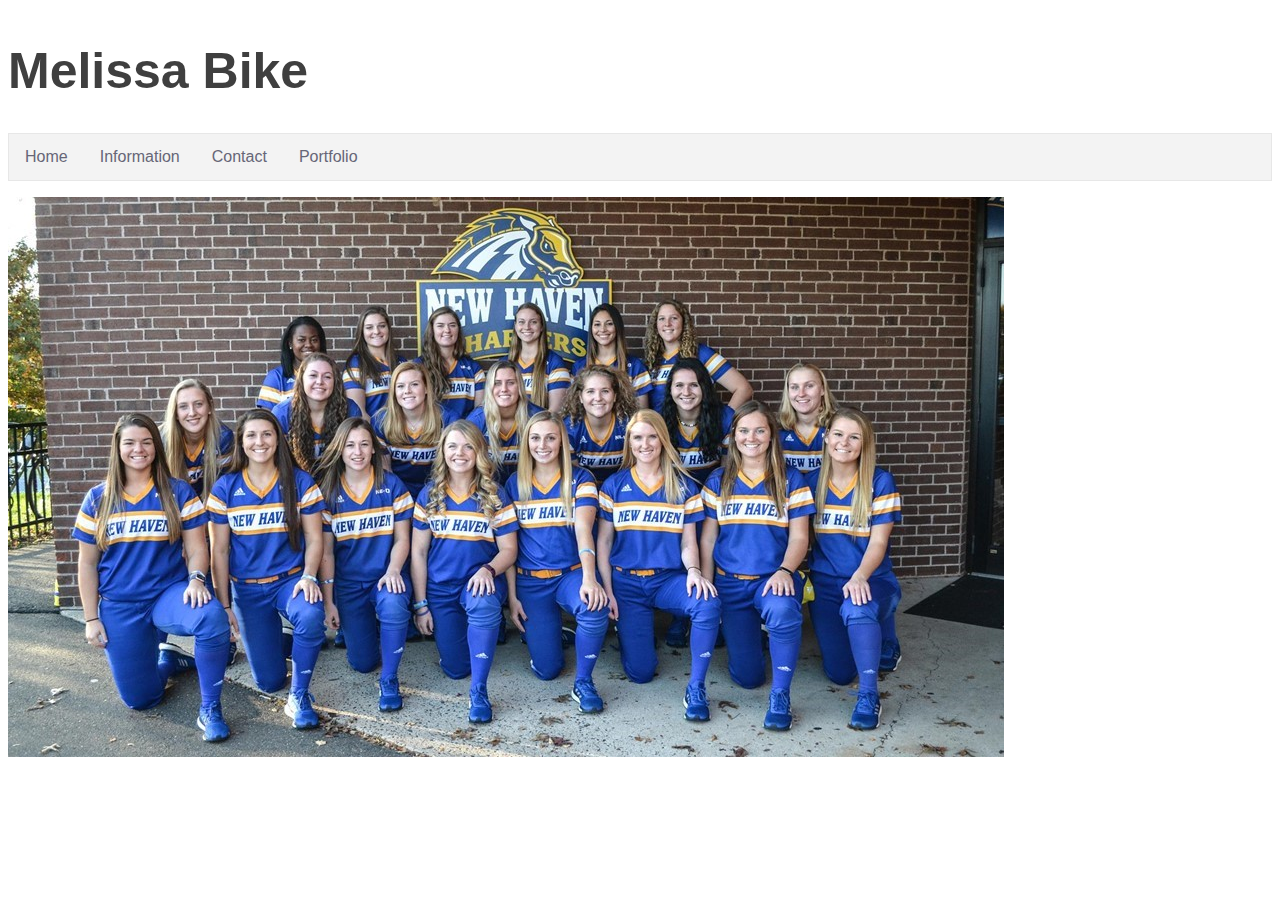
<file: index.html>
<!doctype html>
<html>
<head>
<meta charset="utf-8">
<title>Melissa Bike Portfolio</title>
	
	<link rel="stylesheet" href="styles.css">
	
	
</head>
	<h1> Melissa Bike</h1>
<head>
<style>
ul {
  list-style-type: none;
  margin: 0;
  padding: 0;
  overflow: hidden;
  border: 1px solid #e7e7e7;
  background-color: #f3f3f3;
}
li {
  float: left;
}
li a {
  display: block;
  color: #667;
  text-align: center;
  padding: 14px 16px;
  text-decoration: none;
 
}
li a:hover:not(.active) {
  background-color: #ddd;
}
li a.active {
  color: white;
  background-color: #4CAF50;
}
</style>
</head>
	
<body>
	
	
<ul>
  <li><a href="index.html">Home</a></li>
	<li><a href="information.html">Information</a></li>
	  <link rel="information" href="information.html">
  <li><a href="contact.html">Contact</a></li>
		<link rel="contact" href="contact.html">
  <li><a href="portfolio.html">Portfolio</a></li>
		<link rel="portfolio" href="portfolio.html">
</ul>


<p><img src="images/sb_2018.jpg" width="996" height="560" alt=""></p>
	
	
</body>
	</html>
</file>
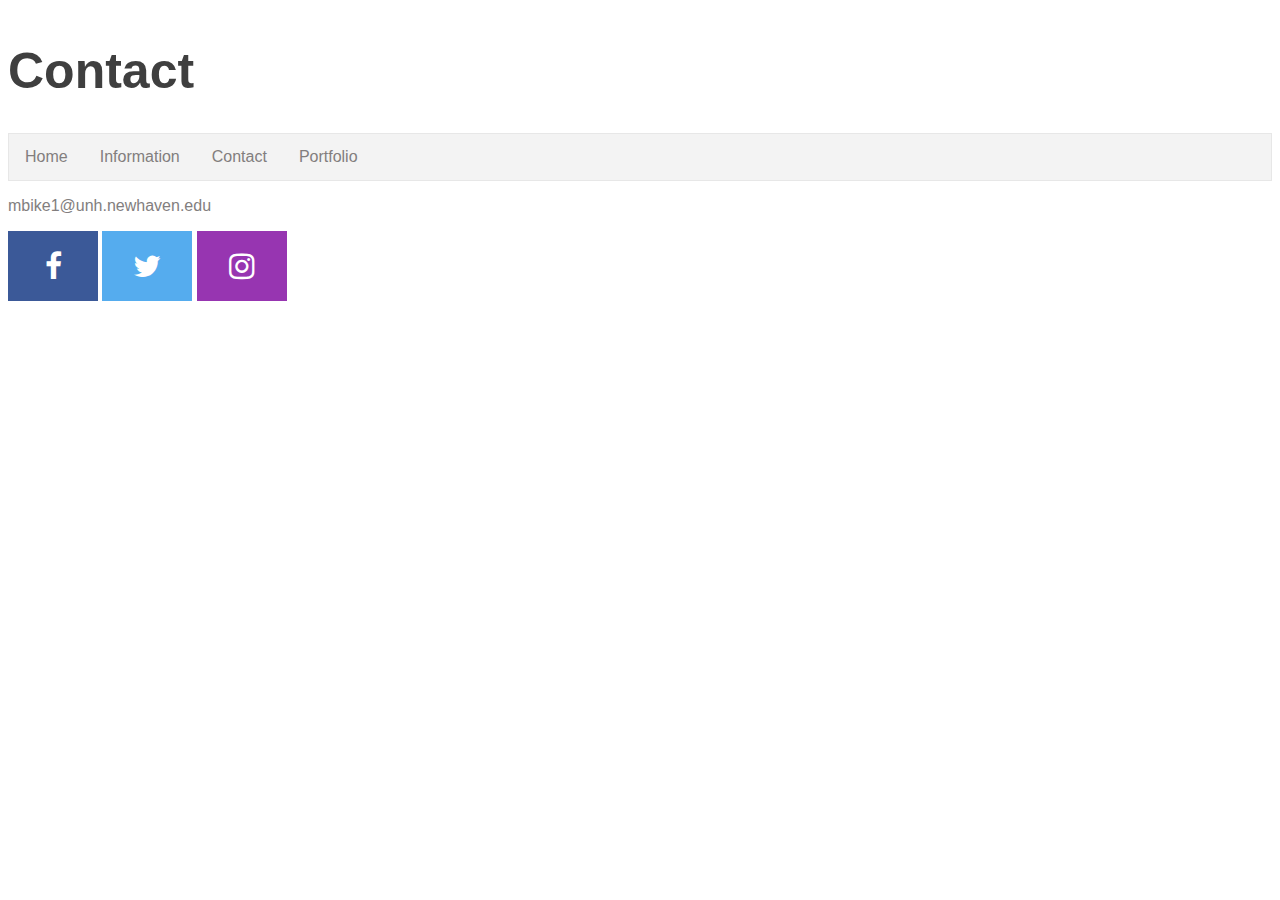
<file: contact.html>
<!doctype html>
<html>
<head>
<meta charset="utf-8">

<title>Contact</title>
</head>
	<h1>Contact</h1>

<style>
	ul {
  list-style-type: none;
  margin: 0;
  padding: 0;
  overflow: hidden;
  border: 1px solid #e7e7e7;
  background-color: #f3f3f3;
}
li {
  float: left;
}
li a {
  display: block;
  color: #667;
  text-align: center;
  padding: 14px 16px;
  text-decoration: none;
 
}
li a:hover:not(.active) {
  background-color: #ddd;
}
li a.active {
  color: white;
  background-color: #4CAF50;
}</style>		
	
<ul>
  <li><a href="index.html">Home</a></li>
  <li><a href="information.html">Information</a>
	  <link rel="information" href="information.html">
  <li><a href="contact.html">Contact</a></li>
		<link rel="contact" href="contact.html">
  <li><a href="portfolio.html">Portfolio</a></li>
</ul>	
	
	
	

<body>
	
<p>mbike1@unh.newhaven.edu</p>
	

	
</body>

<!-- Add icon library -->
<link rel="stylesheet" href="https://cdnjs.cloudflare.com/ajax/libs/font-awesome/4.7.0/css/font-awesome.min.css">

<!-- Add font awesome icons -->
<a href="https://www.facebook.com/" class="fa fa-facebook" target="_blank"></a>
<a href="https://www.twitter.com/" class="fa fa-twitter" target="_blank"></a>
<a href="https://www.instagram.com/" class="fa fa-instagram" target="_blank"></a>
	
	
<link rel="stylesheet" href="styles.css"> 
</html>
</file>
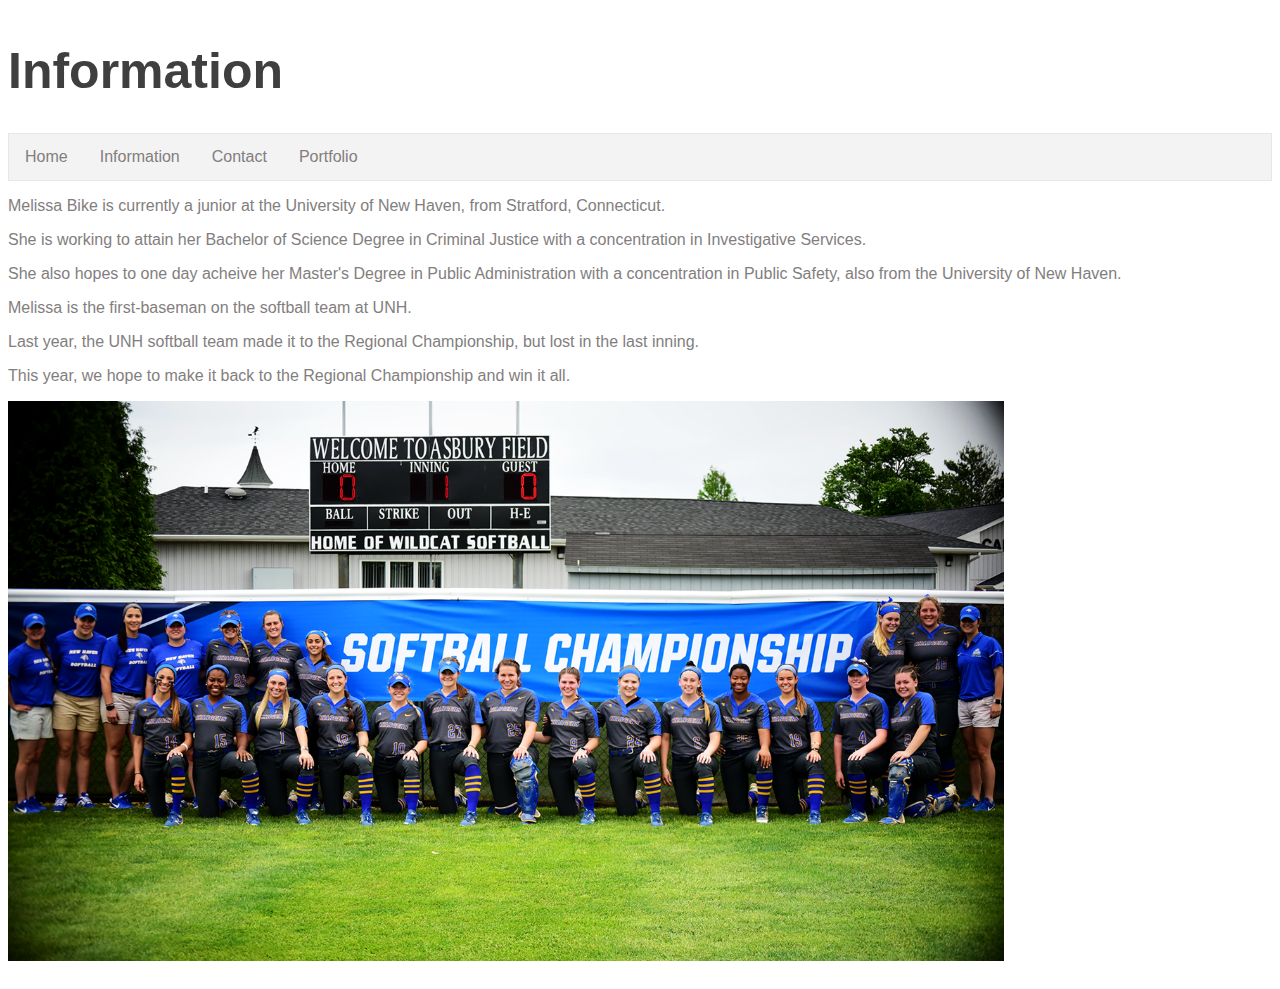
<file: information.html>
<!doctype html>
<html>
<head>
<meta charset="utf-8">
<title>Information</title>
</head>
	<h1>Information</h1>

<style>
	ul {
  list-style-type: none;
  margin: 0;
  padding: 0;
  overflow: hidden;
  border: 1px solid #e7e7e7;
  background-color: #f3f3f3;
}
li {
  float: left;
}
li a {
  display: block;
  color: #667;
  text-align: center;
  padding: 14px 16px;
  text-decoration: none;
 
}
li a:hover:not(.active) {
  background-color: #ddd;
}
li a.active {
  color: white;
  background-color: #4CAF50;
}</style>		
	
<ul>
  <li><a href="index.html">Home</a></li>
  <li><a href="information.html">Information</a>
	  <link rel="information" href="information.html">
  <li><a href="contact.html">Contact</a></li>
		<link rel="contact" href="contact.html">
  <li><a href="portfolio.html">Portfolio</a></li>
</ul>
	
	
	

<body>
	
	<p>Melissa Bike is currently a junior at the University of New Haven, from Stratford, Connecticut. </p>
	
	<p>She is working to attain her Bachelor of Science Degree in Criminal Justice with a concentration in Investigative Services. </p>
	
	<p>She also hopes to one day acheive her Master's Degree in Public Administration with a concentration in Public Safety, also from the University of New Haven. </p>
	
	<p>Melissa is the first-baseman on the softball team at UNH.</p>
	
	<p>Last year, the UNH softball team made it to the Regional Championship, but lost in the last inning.</p>
	
	<p>This year, we hope to make it back to the Regional Championship and win it all.</p>
	
	
	
	<p> <img src="images/ne10.jpg" width="996" height="560" alt""</img> </p>
	
</body>
	



	

<link rel="stylesheet" href="styles.css">
	
</html>
</file>
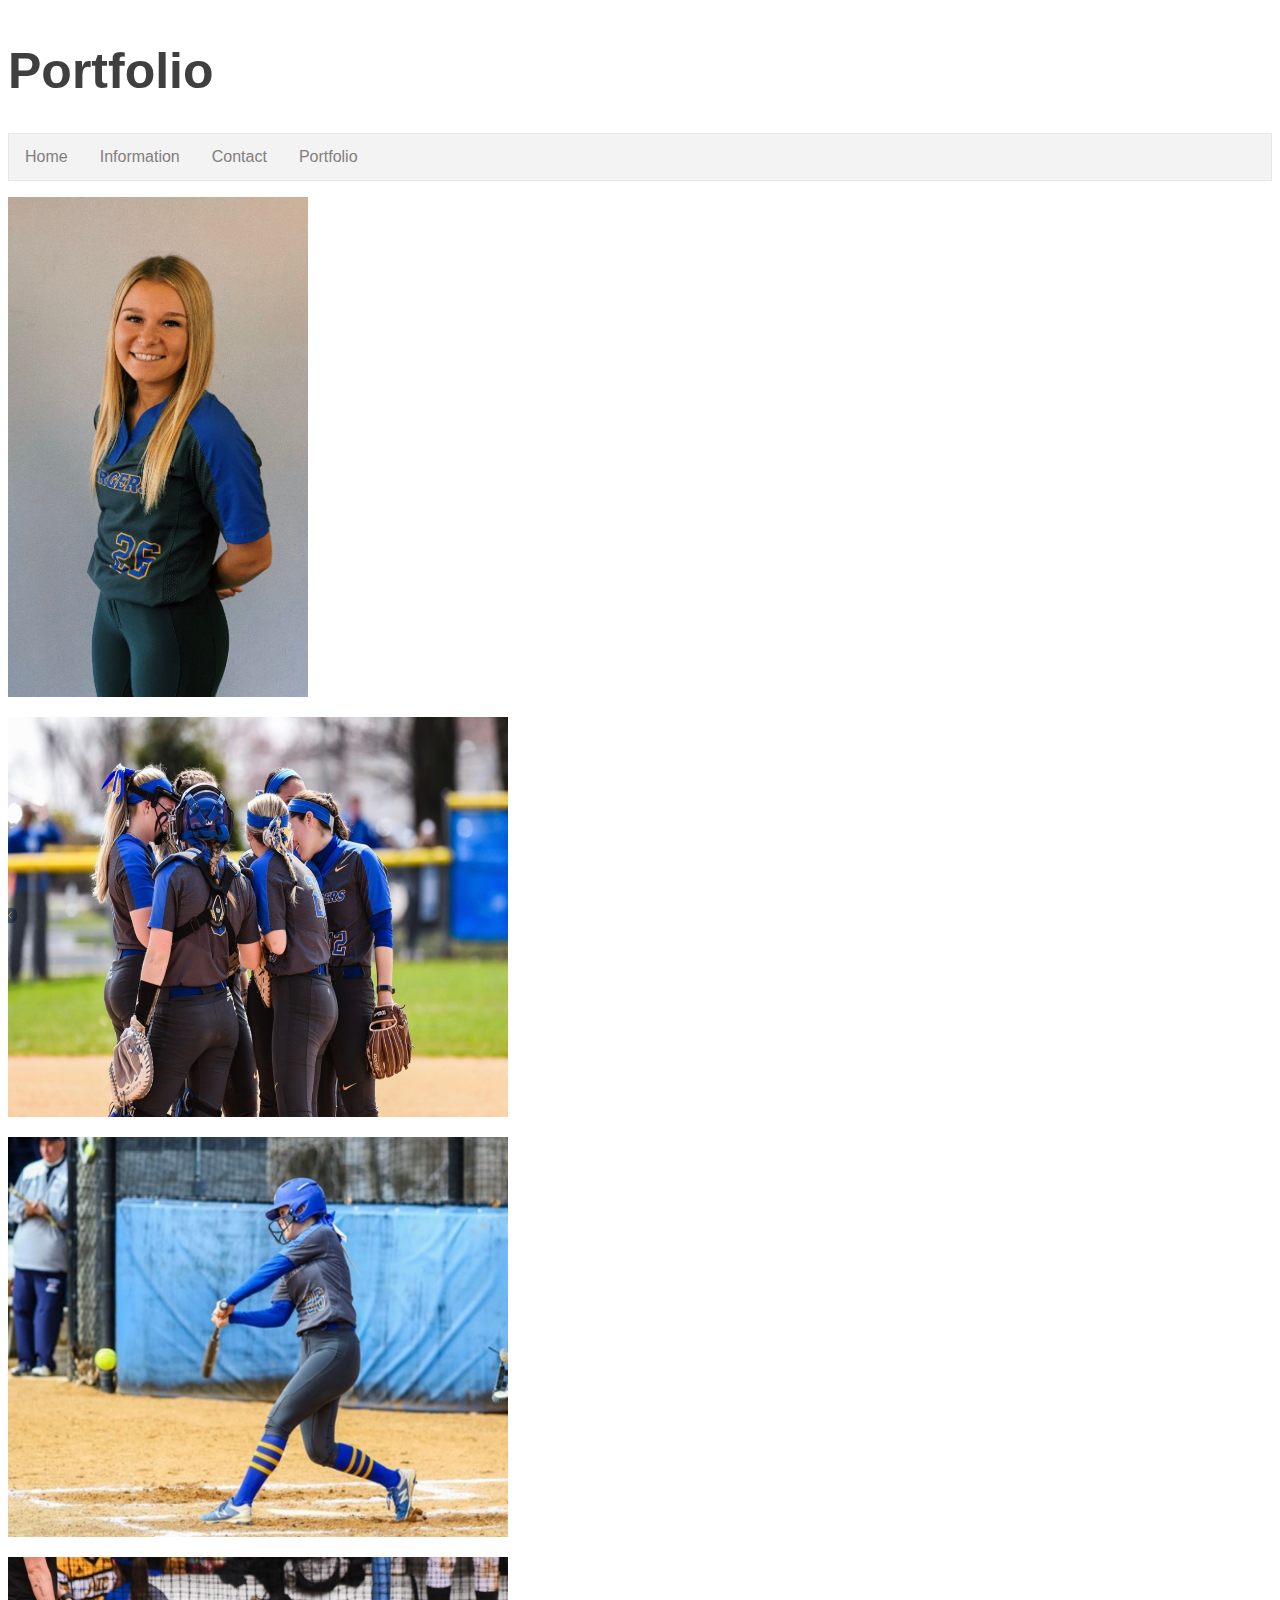
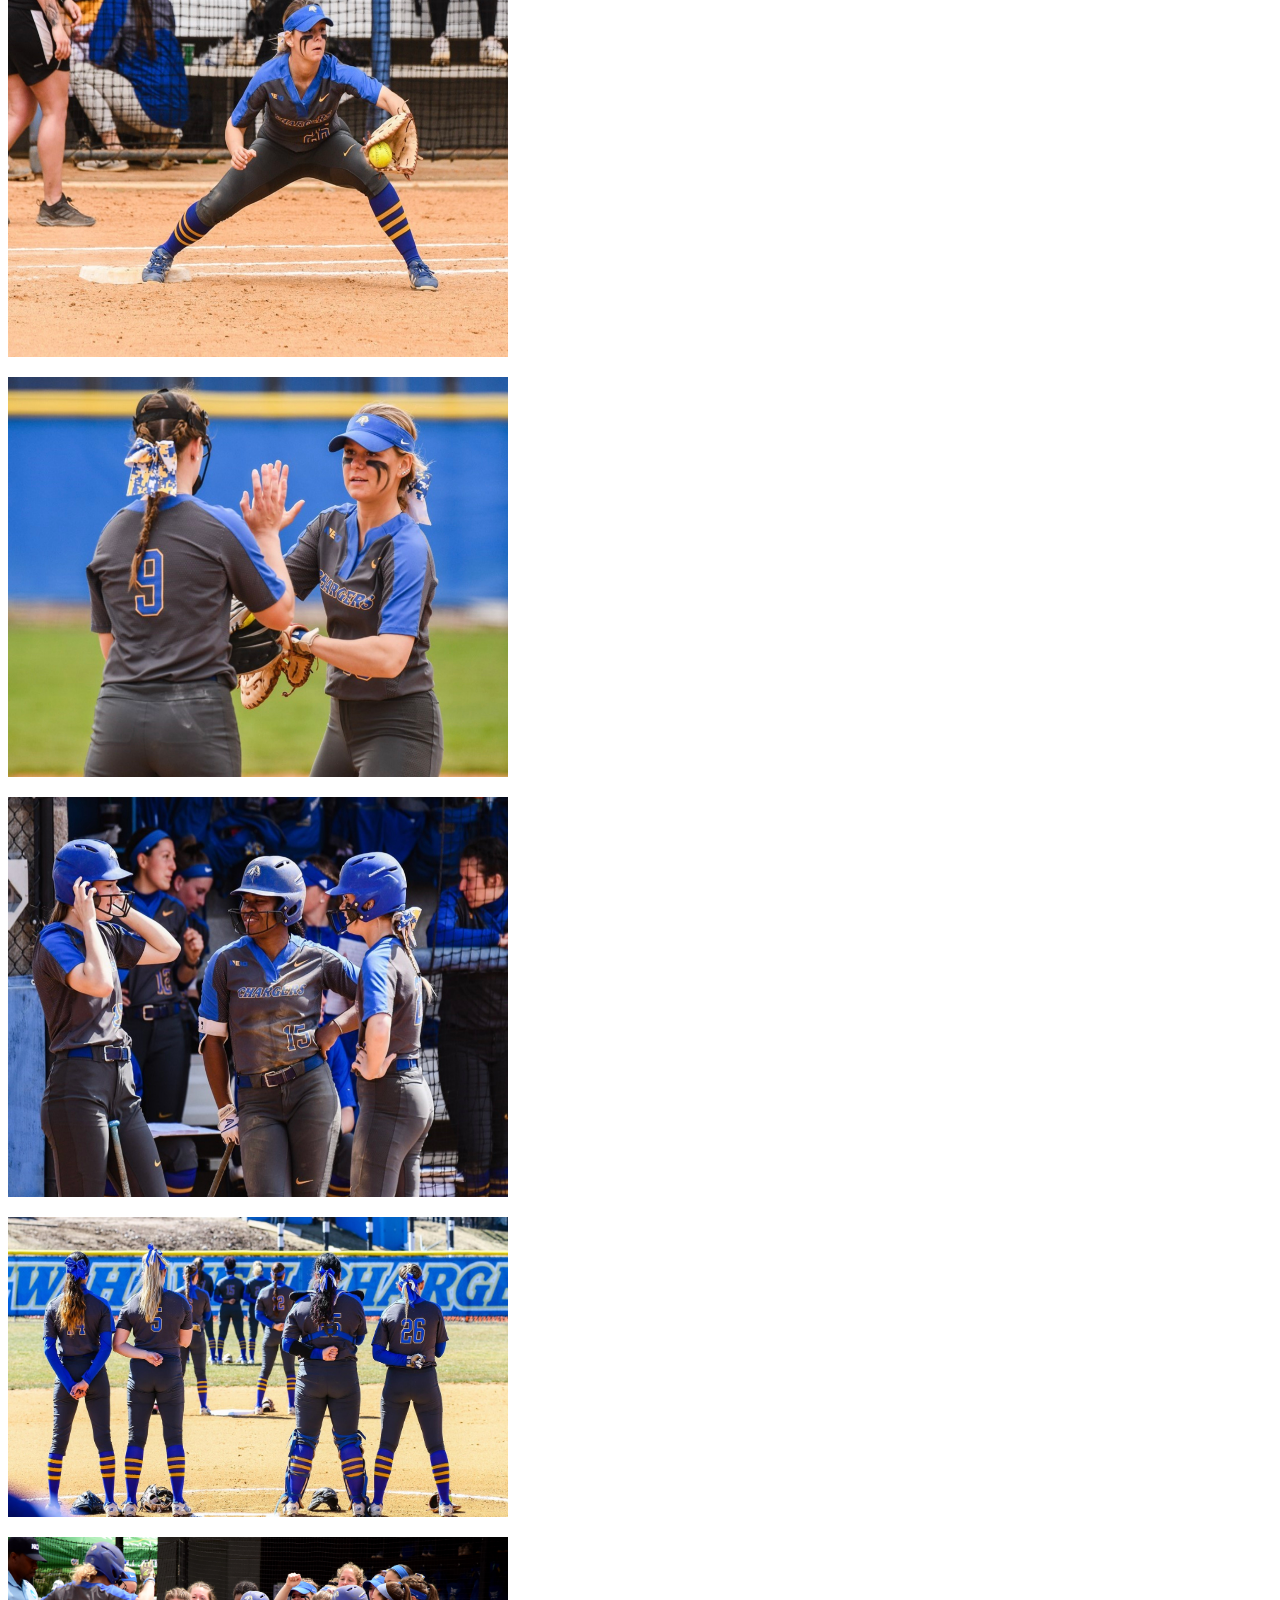
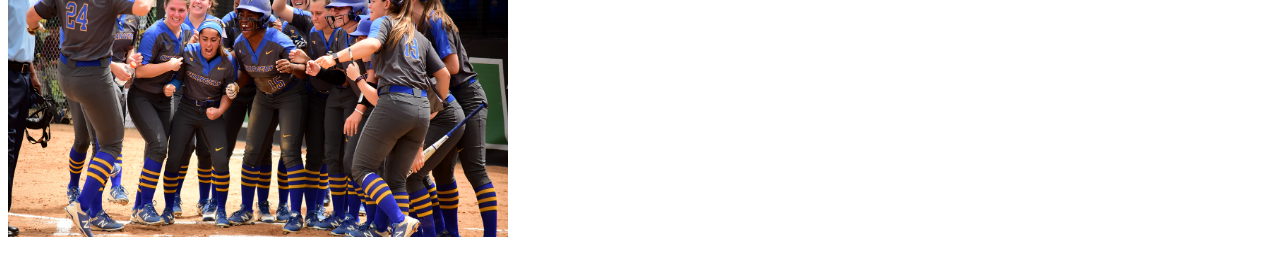
<file: portfolio.html>
<!doctype html>
<html>
<head>
<meta charset="utf-8">

<title>Portfolio</title>
</head>
	<h1>Portfolio</h1>

<style>
	ul {
  list-style-type: none;
  margin: 0;
  padding: 0;
  overflow: hidden;
  border: 1px solid #e7e7e7;
  background-color: #f3f3f3;
}
li {
  float: left;
}
li a {
  display: block;
  color: #667;
  text-align: center;
  padding: 14px 16px;
  text-decoration: none;
 
}
li a:hover:not(.active) {
  background-color: #ddd;
}
li a.active {
  color: white;
  background-color: #4CAF50;
}</style>		
	
	
	
<ul>
  <li><a href="index.html">Home</a></li>
	<li><a href="information.html">Information</a></li>
	  <link rel="information" href="information.html">
  <li><a href="contact.html">Contact</a></li>
		<link rel="contact" href="contact.html">
  <li><a href="portfolio.html">Portfolio</a></li>
		<link rel="portfolio" href="portfolio.html">
	
</ul>
	
	
<p> <img src="images/roster.jpg" width="300" height="500" alt"" </img></p>
	
<p> <img src="images/softball1.jpg" width="500" height="400" alt""</img> </p>
	
<p> <img src="images/softball.jpg" width="500" height="400" alt""</img> </p>
	
<p> <img src="images/softball3.jpg" width="500" height="400" alt"" </img> </p>

<p> <img src="images/softball4.jpg" width="500" height="400" alt""</img> </p>

<p> <img src="images/softball5.jpg" width="500" height="400" alt""</img> </p>

<p> <img src="images/softball7.jpg" width="500" height="300" alt""</img> </p>
	
<p> <img src="images/softball8.jpg" width="500" height="300" alt""</img> </p>		

	
<link rel="stylesheet" href="styles.css">
	
</html>
</file>
<file: styles.css>
@charset "utf-8";
/* CSS Document */

h1 {color: #3F3F3F; font-family: "Gill Sans", "Gill Sans MT", "Myriad Pro", "DejaVu Sans Condensed", Helvetica, Arial, "sans-serif"; 
	font-size: 50px;

}

ul {
  border: 1px solid #e7e7e7;
  background-color: #f3f3f3;
}

li a {
  color: #827E7E; font-family: "Gill Sans", "Gill Sans MT", "Myriad Pro", "DejaVu Sans Condensed", Helvetica, Arial, "sans-serif";
}

body {color: #827E7E; font-family: "Gill Sans", "Gill Sans MT", "Myriad Pro", "DejaVu Sans Condensed", Helvetica, Arial, "sans-serif"; align-content: center}


/* Style all font awesome icons */
.fa {
  padding: 20px;
  font-size: 30px;
  width: 50px;
  text-align: center;
  text-decoration: none;
}

/* Add a hover effect if you want */
.fa:hover {
  opacity: 0.7;
}

/* Set a specific color for each brand */

/* Facebook */
.fa-facebook {
  background: #3B5998;
  color: white;
}

/* Twitter */
.fa-twitter {
  background: #55ACEE;
  color: white;
}
/*Instagram */
.fa-instagram {
	background: #9735B1; 
	color: white;
}
</file>
